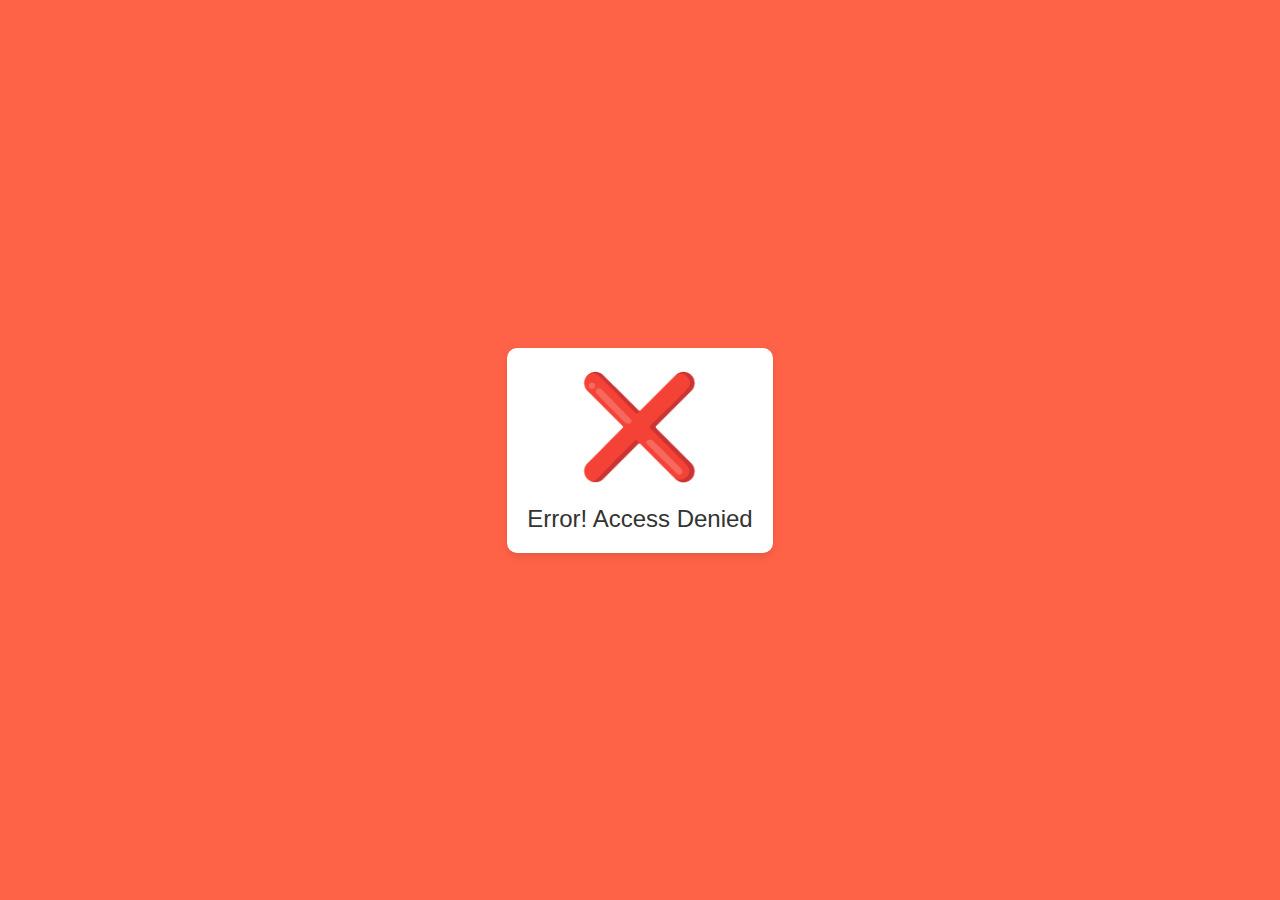
<file: pythonProject/pythonProject/templates/no.html>
<!DOCTYPE html>
<html lang="en">
<head>
<meta charset="UTF-8">
<meta name="viewport" content="width=device-width, initial-scale=1.0">
<title>Error Page</title>
<style>
    body {
        font-family: Arial, sans-serif;
        background-color: #FF6347; /* Red color */
        display: flex;
        justify-content: center;
        align-items: center;
        height: 100vh;
        margin: 0;
    }
    .container {
        text-align: center;
        padding: 20px;
        border-radius: 10px;
        background-color: #fff;
        box-shadow: 0 4px 8px rgba(0, 0, 0, 0.1);
    }
    .error-icon {
        color: #FF6347; /* Red color */
        font-size: 100px;
    }
    .message {
        font-size: 24px;
        margin-top: 20px;
        color: #333;
    }
</style>
</head>
<body>
<div class="container">
    <div class="error-icon">&#10060;</div>
    <div class="message">Error! Access Denied</div>
</div>
</body>
</html>
</file>
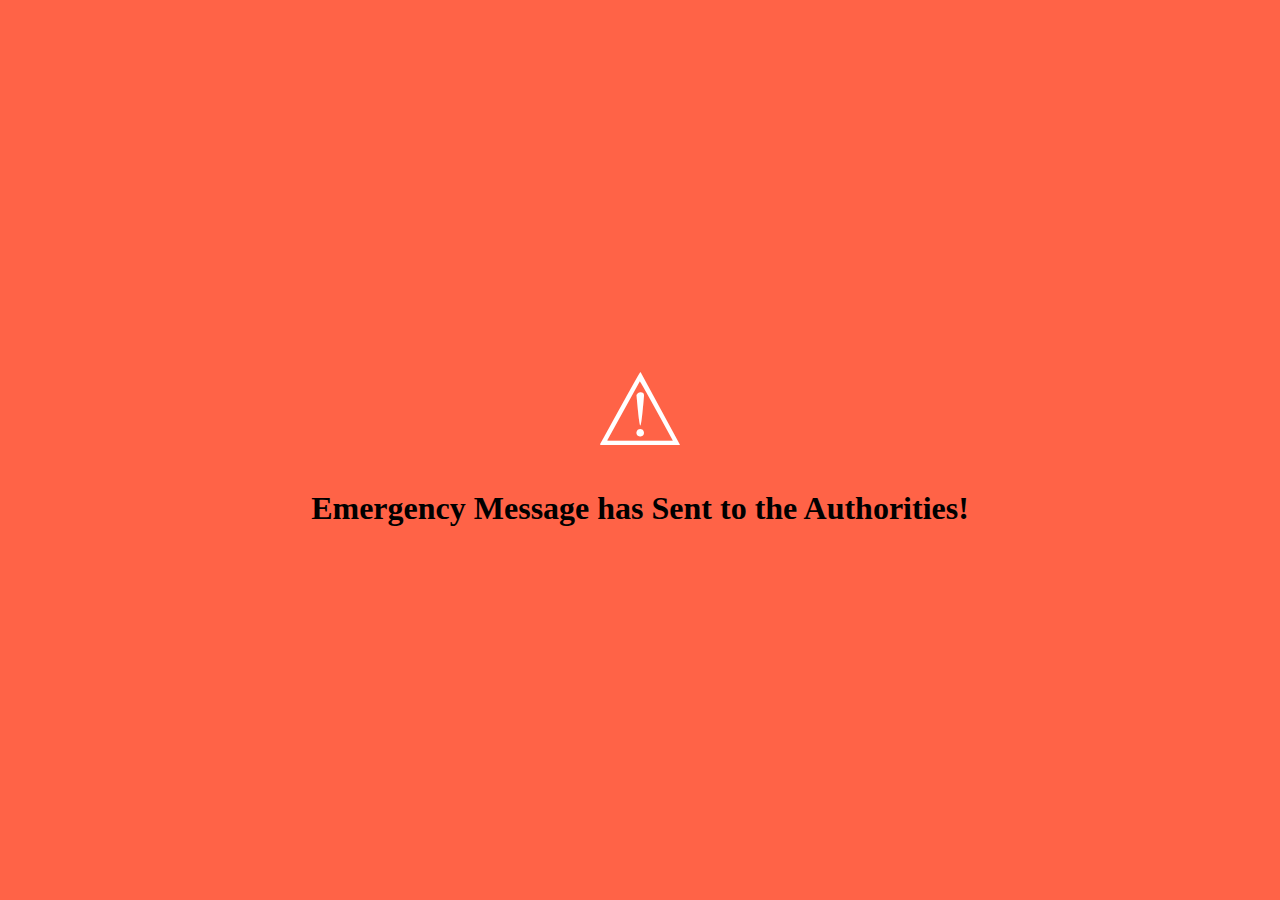
<file: pythonProject/pythonProject/templates/sos.html>
<!DOCTYPE html>
<html lang="en">
<head>
<meta charset="UTF-8">
<meta name="viewport" content="width=device-width, initial-scale=1.0">
<title>Emergency Page</title>
<style>
    body {


        margin: 0;
        padding: 0;
        background-color: #FF6347; /* Red color */
        display: flex;
        justify-content: center;
        align-items: center;
        height: 100vh;
    }
    .container {
        text-align: center;
    }
    .emergency-icon {
        color: white;
        font-size: 100px;
    }
</style>
</head>
<body>
<div class="container">
    <div class="emergency-icon">&#9888;</div>
    <h1>Emergency Message has Sent to the Authorities!</h1> <!-- Unicode for warning sign -->
</div>
</body>
</html>
</file>
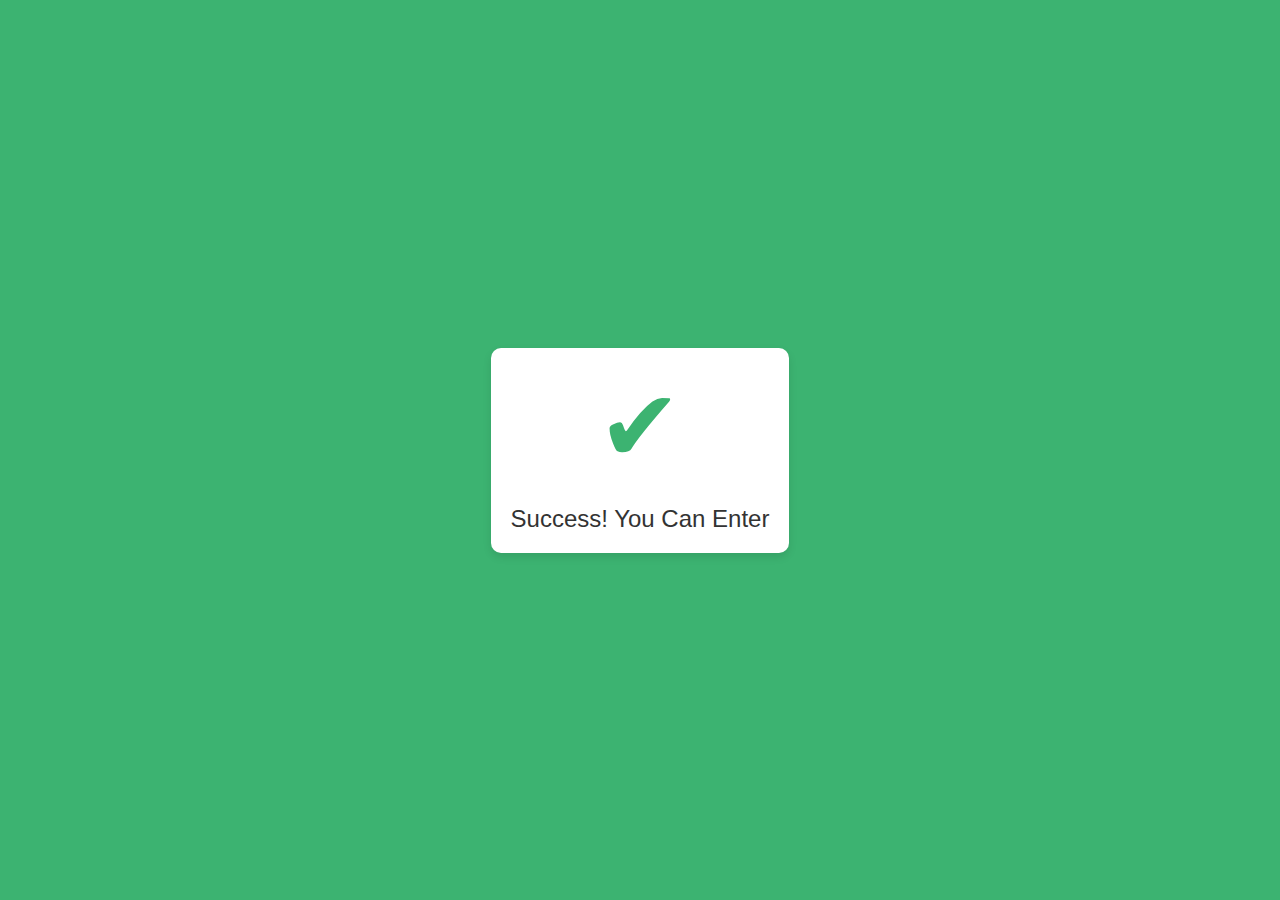
<file: pythonProject/pythonProject/templates/yes.html>
<!DOCTYPE html>
<html lang="en">
<head>
<meta charset="UTF-8">
<meta name="viewport" content="width=device-width, initial-scale=1.0">
<title>Success Page</title>
<style>
    body {
        font-family: Arial, sans-serif;
        background-color: #3CB371;
        display: flex;
        justify-content: center;
        align-items: center;
        height: 100vh;
        margin: 0;
    }
    .container {
        text-align: center;
        padding: 20px;
        border-radius: 10px;
        background-color: #fff;
        box-shadow: 0 4px 8px rgba(0, 0, 0, 0.1);
    }
    .success-icon {
        color: #3CB371; /* Green color */
        font-size: 100px;
    }
    .message {
        font-size: 24px;
        margin-top: 20px;
        color: #333;
    }
</style>
</head>
<body>
<div class="container">
    <div class="success-icon">&#10004;</div>
    <div class="message">Success! You Can Enter</div>
</div>
</body>
</html>
</file>
